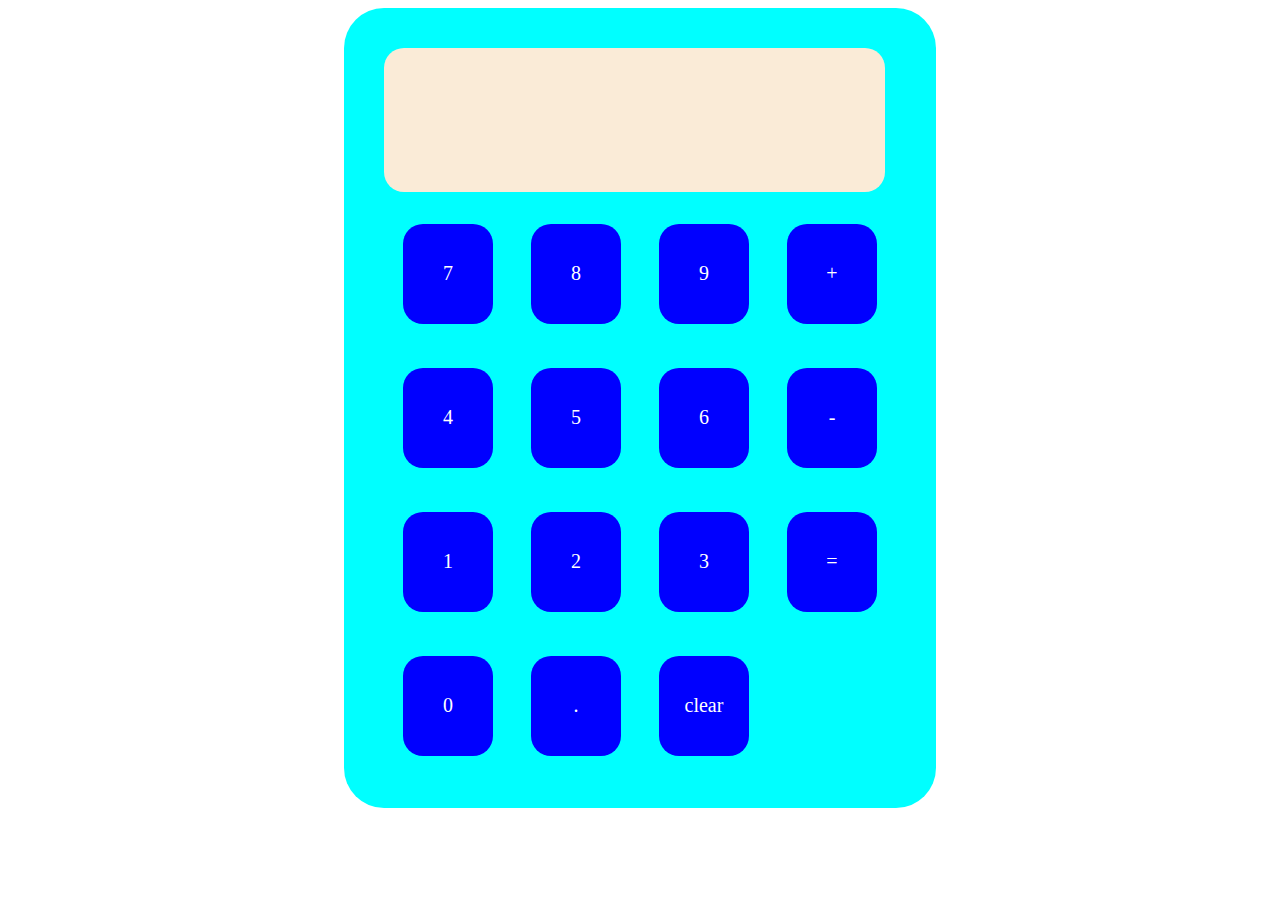
<file: calculator/index.html>
<!DOCTYPE html>
<html lang="en">
<head>
    <meta charset="UTF-8">
    <link rel="stylesheet" href="style.css">
    <meta name="viewport" content="width=device-width, initial-scale=1.0">
    <title>Document</title>
</head>
<body>
    <div class="main">
        <div class="display"></div>
        <div class="numbers">
            <div class="nums">7</div>
            <div class="nums">8</div>
            <div class="nums">9</div>
            <div class="nums">+</div>
            <div class="nums">4</div>
            <div class="nums">5</div>
            <div class="nums">6</div>
            <div class="nums">-</div>
            <div class="nums">1</div>
            <div class="nums">2</div>
            <div class="nums">3</div>
            <div class="nums">=</div>
            <div class="nums">0</div>
            <div class="nums">.</div>
            <div class="nums">clear</div>
        </div>
    </div>
    <script src="scrpt.js"></script>
</body>
</html>
</file>
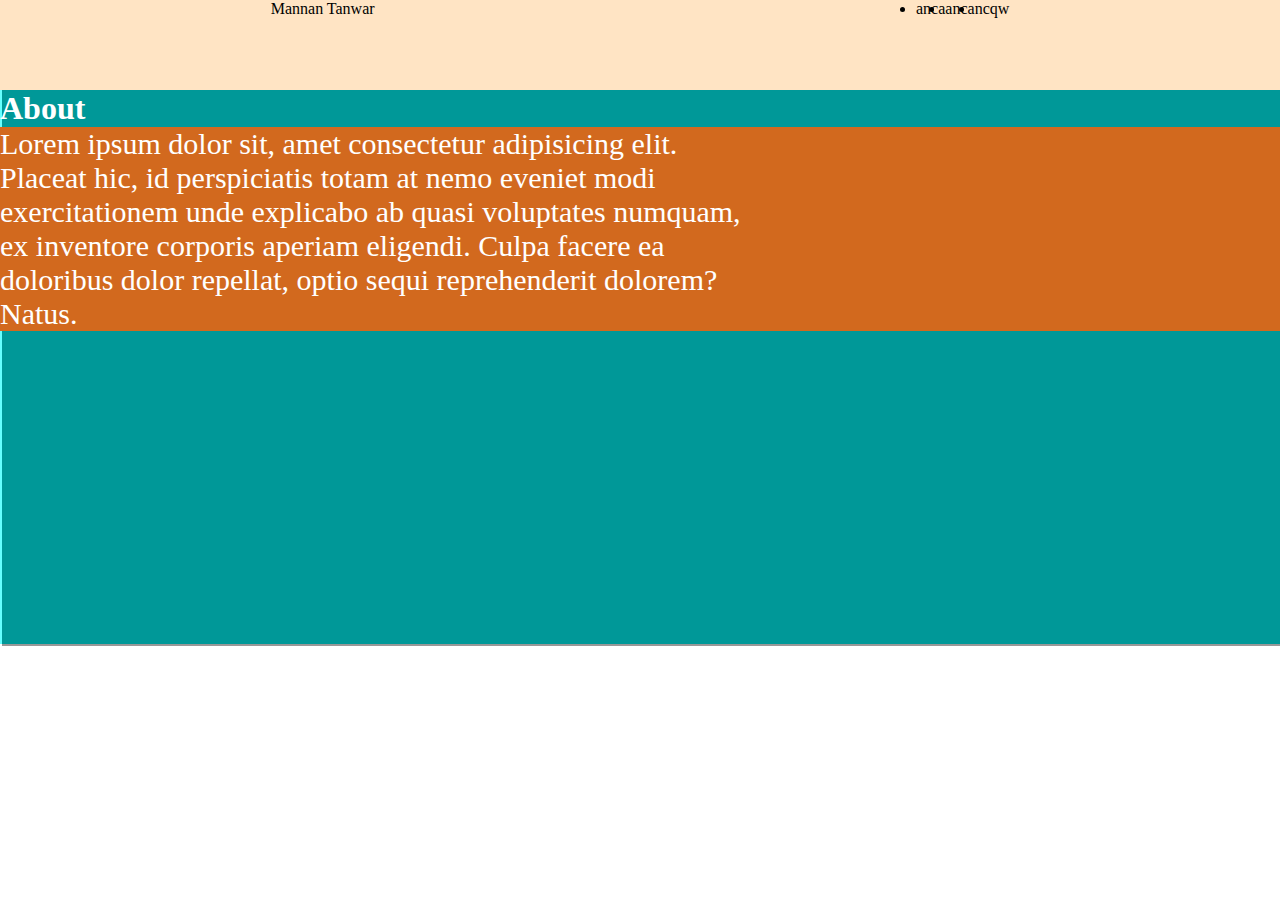
<file: portfolio/index.html>
<!DOCTYPE html>
<html lang="en">
<head>
    <meta charset="UTF-8">
    <meta name="viewport" content="width=device-width, initial-scale=1.0">
    <title>Document</title>
</head>
<style>
    *{
        margin: 0;
        padding: 0;
    }
    .header{
        justify-content: space-around;
        display: flex;
        background-color: bisque;
        position: relative;
        z-index: 1;
        height: 10vh;
    }
    .header ul{
        display: flex;
    }
    .main{
        position: relative;
        height: 644px;
        width: 100%;
        background-color: aqua;
    }
    .box{
        background-color: black;
        height: 644px;
        width: 100%;
        position: absolute;
        top: 0;
        opacity: 0.4;
        border: 2px solid white;
    }
    .about{
        position: relative;
        color: white;
    }
    .asection{
        position: relative;
        display: flex;
        background-color:chocolate;
    }
    .p{
        max-width: 60vw;
        font-size: 30px;
    }
</style>
<body>
    <div class="main">
        <div class="box"></div>
        <div class="header">
            Mannan Tanwar
            <ul>
                <li>anca</li>
                <li>anca</li>
                <li>ncqw</li>
            </ul>
        </div>
        <div class="about">
            <h1>About</h1>
            <div class="asection">
                <div class="p">Lorem ipsum dolor sit, amet consectetur adipisicing elit. Placeat hic, id perspiciatis totam at nemo eveniet modi exercitationem unde explicabo ab quasi voluptates numquam, ex inventore corporis aperiam eligendi. Culpa facere ea doloribus dolor repellat, optio sequi reprehenderit dolorem? Natus.</div>
                <div class="pic">

                </div>
            </div>
        </div>
    </div>
</body>
</html>
</file>
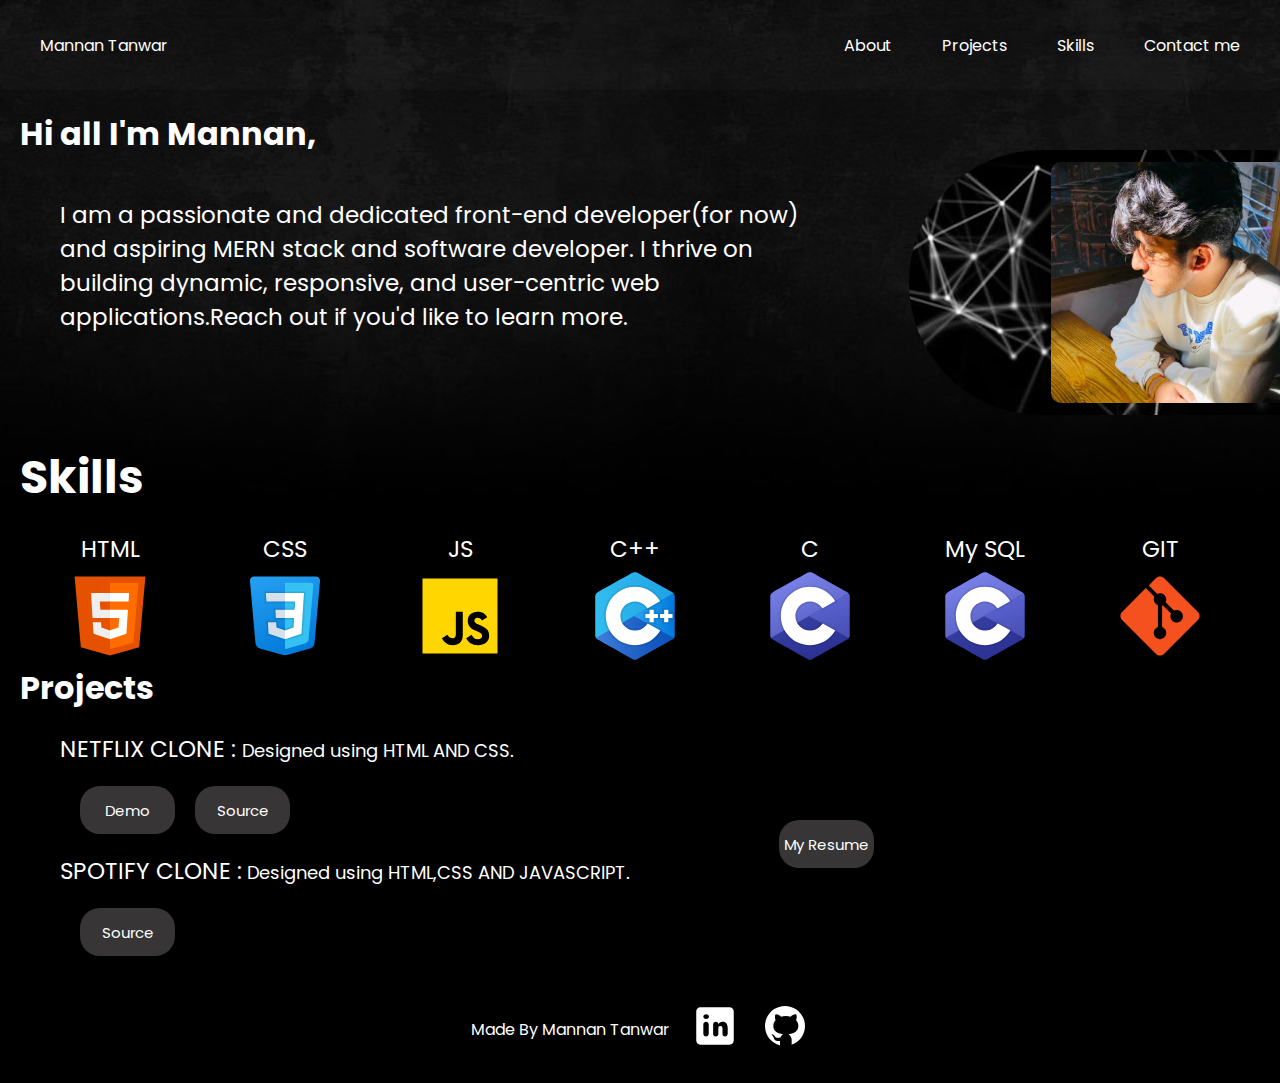
<file: portfolio/portfolio.html>
<!DOCTYPE html>
<html lang="en">

<head>
    <meta charset="UTF-8">
    <link rel="stylesheet" href="style.css">
    <!-- <link rel="stylesheet" href="	https://cdn.jsdelivr.net/npm/bootstrap@5.3.3/dist/css/bootstrap.min.css"> -->
    <meta name="viewport" content="width=device-width, initial-scale=1.0">
    <title>Portfolio</title>
</head>

<body>
    <div class="main">
        <div class="header flex">
            Mannan Tanwar
            <ul class="flex">
                <li>About</li>
                <li>Projects</li>
                <li>Skills</li>
                <li>Contact me</li>
            </ul>
        </div>
        <div class="box"></div>
        <div class="about">
            <h1>Hi all I'm Mannan,</h1>
            <div class="asection ">
                <div class="p">
                    <p>I am a passionate and dedicated front-end developer(for now) and aspiring MERN stack and software developer. I thrive on building dynamic, responsive, and user-centric web applications.Reach out if you'd like to learn more.</p>
                </div>
                <div class="pic flex">
                    <div class="pfp">
                        <img src="img/pfp.jpeg" alt="">
                    </div>
                </div>
            </div>
        </div>
        <div class="skills">
            <h1>Skills</h1>
            <div class="s-section flex">
                <div class="button">HTML <svg xmlns="http://www.w3.org/2000/svg" x="0px" y="0px" width="100" height="100" viewBox="0 0 48 48">
                    <path fill="#E65100" d="M41,5H7l3,34l14,4l14-4L41,5L41,5z"></path><path fill="#FF6D00" d="M24 8L24 39.9 35.2 36.7 37.7 8z"></path><path fill="#FFF" d="M24,25v-4h8.6l-0.7,11.5L24,35.1v-4.2l4.1-1.4l0.3-4.5H24z M32.9,17l0.3-4H24v4H32.9z"></path><path fill="#EEE" d="M24,30.9v4.2l-7.9-2.6L15.7,27h4l0.2,2.5L24,30.9z M19.1,17H24v-4h-9.1l0.7,12H24v-4h-4.6L19.1,17z"></path>
                    </svg></div>
                <div class="button">CSS <svg xmlns="http://www.w3.org/2000/svg" x="0px" y="0px" width="100" height="100" viewBox="0 0 48 48">
                    <linearGradient id="TQDriqswrKwPOniLrPT12a_7gdY5qNXaKC0_gr1" x1="16.33" x2="32.293" y1="-2.748" y2="41.109" gradientUnits="userSpaceOnUse"><stop offset="0" stop-color="#2aa4f4"></stop><stop offset="1" stop-color="#007ad9"></stop></linearGradient><path fill="url(#TQDriqswrKwPOniLrPT12a_7gdY5qNXaKC0_gr1)" d="M7.192,7.176l2.627,29.77c0.109,1.237,0.97,2.28,2.164,2.621l10.643,3.041	c0.898,0.257,1.849,0.257,2.747,0l10.643-3.041c1.194-0.341,2.055-1.383,2.164-2.621l2.627-29.77C40.911,6.006,39.99,5,38.816,5	H9.184C8.01,5,7.089,6.006,7.192,7.176z"></path><path fill="#35c1f1" d="M24,8v31.9l9.876-2.822c0.797-0.228,1.371-0.924,1.443-1.749l2.286-26.242	C37.656,8.502,37.196,8,36.609,8H24z"></path><path fill="#fff" d="M33.1,13H24v4h4.9l-0.3,4H24v4h4.4l-0.3,4.5L24,30.9v4.2l7.9-2.6L32.6,21l0,0L33.1,13z"></path><path fill="#d6e0e9" d="M24,13v4h-8.9l-0.3-4H24z M19.4,21l0.2,4H24v-4H19.4z M19.8,27h-4l0.3,5.5l7.9,2.6v-4.2l-4.1-1.4	L19.8,27z"></path><path d="M33.1,13l-0.5,8l-0.7,11.5L24,35.1l-7.9-2.6L15.8,27h4l0.1,2.5l4.1,1.4l4.1-1.4l0.3-4.5H24h-4.4l-0.2-4H24h4.6l0.3-4H24 h-8.9l-0.3-4H24H33.1 M34.164,12H33.1H24h-9.2h-1.078l0.081,1.075l0.3,4L14.172,18H15.1H24h3.822l-0.15,2H24h-4.6h-1.051 l0.052,1.05l0.2,4L18.649,26H15.8h-1.056l0.058,1.054l0.3,5.5l0.037,0.682l0.649,0.214l7.9,2.6L24,36.153l0.313-0.103l7.9-2.6 l0.644-0.212l0.041-0.677l0.7-11.5l0.5-7.998L34.164,12L34.164,12z M20.761,26H24h3.331l-0.185,2.769L24,29.843l-3.128-1.068 l-0.073-1.815L20.761,26L20.761,26z" opacity=".05"></path><path d="M33.1,13l-0.5,8l-0.7,11.5L24,35.1l-7.9-2.6L15.8,27h4l0.1,2.5l4.1,1.4l4.1-1.4l0.3-4.5H24h-4.4l-0.2-4H24h4.6l0.3-4H24 h-8.9l-0.3-4H24H33.1 M33.632,12.5H33.1H24h-9.2h-0.539l0.04,0.537l0.3,4l0.035,0.463H15.1H24h4.361l-0.225,3H24h-4.6h-0.526 l0.026,0.525l0.2,4l0.024,0.475H19.6H24h3.866l-0.242,3.634L24,30.372l-3.614-1.234L20.3,26.98L20.28,26.5H19.8h-4h-0.528 l0.029,0.527l0.3,5.5l0.019,0.341l0.324,0.107l7.9,2.6L24,35.626l0.156-0.051l7.9-2.6l0.322-0.106l0.021-0.339l0.7-11.5l0.5-7.999 L33.632,12.5L33.632,12.5z" opacity=".07"></path>
                    </svg></div>
                <div class="button">JS <svg xmlns="http://www.w3.org/2000/svg" x="0px" y="0px" width="100" height="100" viewBox="0 0 48 48">
                    <path fill="#ffd600" d="M6,42V6h36v36H6z"></path><path fill="#000001" d="M29.538 32.947c.692 1.124 1.444 2.201 3.037 2.201 1.338 0 2.04-.665 2.04-1.585 0-1.101-.726-1.492-2.198-2.133l-.807-.344c-2.329-.988-3.878-2.226-3.878-4.841 0-2.41 1.845-4.244 4.728-4.244 2.053 0 3.528.711 4.592 2.573l-2.514 1.607c-.553-.988-1.151-1.377-2.078-1.377-.946 0-1.545.597-1.545 1.377 0 .964.6 1.354 1.985 1.951l.807.344C36.452 29.645 38 30.839 38 33.523 38 36.415 35.716 38 32.65 38c-2.999 0-4.702-1.505-5.65-3.368L29.538 32.947zM17.952 33.029c.506.906 1.275 1.603 2.381 1.603 1.058 0 1.667-.418 1.667-2.043V22h3.333v11.101c0 3.367-1.953 4.899-4.805 4.899-2.577 0-4.437-1.746-5.195-3.368L17.952 33.029z"></path>
                    </svg> </div>
                <div class="button">C++ <svg xmlns="http://www.w3.org/2000/svg" x="0px" y="0px" width="100" height="100" viewBox="0 0 48 48">
                    <linearGradient id="Ey3AfYdg0JtJGx7I73Eu7a_TpULddJc4gTh_gr1" x1="5" x2="43" y1="24" y2="24" gradientUnits="userSpaceOnUse"><stop offset=".002" stop-color="#427fdb"></stop><stop offset=".397" stop-color="#2668cb"></stop><stop offset=".763" stop-color="#1358bf"></stop><stop offset="1" stop-color="#0c52bb"></stop></linearGradient><path fill="url(#Ey3AfYdg0JtJGx7I73Eu7a_TpULddJc4gTh_gr1)" fill-rule="evenodd" d="M22.903,3.286c0.679-0.381,1.515-0.381,2.193,0	c3.355,1.883,13.451,7.551,16.807,9.434C42.582,13.1,43,13.804,43,14.566c0,3.766,0,15.101,0,18.867	c0,0.762-0.418,1.466-1.097,1.847c-3.355,1.883-13.451,7.551-16.807,9.434c-0.679,0.381-1.515,0.381-2.193,0	c-3.355-1.883-13.451-7.551-16.807-9.434C5.418,34.899,5,34.196,5,33.434c0-3.766,0-15.101,0-18.867	c0-0.762,0.418-1.466,1.097-1.847C9.451,10.837,19.549,5.169,22.903,3.286z" clip-rule="evenodd"></path><linearGradient id="Ey3AfYdg0JtJGx7I73Eu7b_TpULddJc4gTh_gr2" x1="5" x2="42.487" y1="18.702" y2="18.702" gradientUnits="userSpaceOnUse"><stop offset="0" stop-color="#32bdef"></stop><stop offset="1" stop-color="#1ea2e4"></stop></linearGradient><path fill="url(#Ey3AfYdg0JtJGx7I73Eu7b_TpULddJc4gTh_gr2)" fill-rule="evenodd" d="M5.304,34.404C5.038,34.048,5,33.71,5,33.255c0-3.744,0-15.014,0-18.759c0-0.758,0.417-1.458,1.094-1.836	c3.343-1.872,13.405-7.507,16.748-9.38c0.677-0.379,1.594-0.371,2.271,0.008c3.343,1.872,13.371,7.459,16.714,9.331	c0.27,0.152,0.476,0.335,0.66,0.576L5.304,34.404z" clip-rule="evenodd"></path><path fill="#fff" fill-rule="evenodd" d="M24,10c7.727,0,14,6.273,14,14s-6.273,14-14,14s-14-6.273-14-14	S16.273,10,24,10z M24,17c3.863,0,7,3.136,7,7c0,3.863-3.137,7-7,7s-7-3.137-7-7C17,20.136,20.136,17,24,17z" clip-rule="evenodd"></path><linearGradient id="Ey3AfYdg0JtJGx7I73Eu7c_TpULddJc4gTh_gr3" x1="23.593" x2="43" y1="23.852" y2="23.852" gradientUnits="userSpaceOnUse"><stop offset="0" stop-color="#2aa4f4"></stop><stop offset="1" stop-color="#007ad9"></stop></linearGradient><path fill="url(#Ey3AfYdg0JtJGx7I73Eu7c_TpULddJc4gTh_gr3)" fill-rule="evenodd" d="M42.485,13.205c0.516,0.483,0.506,1.211,0.506,1.784c0,3.795-0.032,14.589,0.009,18.384c0.004,0.396-0.127,0.813-0.323,1.127	L23.593,24L42.485,13.205z" clip-rule="evenodd"></path><g opacity=".05"><path d="M33,21v2h2v2h-2v2h-2v-2h-2v-2h2v-2H33 M34,20h-1h-2h-1v1v1h-1h-1v1v2v1h1h1v1v1h1h2h1v-1v-1h1h1v-1v-2v-1h-1h-1v-1V20 L34,20z"></path><path d="M40,21v2h2v2h-2v2h-2v-2h-2v-2h2v-2H40 M41,20h-1h-2h-1v1v1h-1h-1v1v2v1h1h1v1v1h1h2h1v-1v-1h1h1v-1v-2v-1h-1h-1v-1V20 L41,20z"></path></g><g opacity=".07"><path d="M33,21v2h2v2h-2v2h-2v-2h-2v-2h2v-2H33 M33.5,20.5H33h-2h-0.5V21v1.5H29h-0.5V23v2v0.5H29h1.5V27v0.5H31h2h0.5V27v-1.5H35 h0.5V25v-2v-0.5H35h-1.5V21V20.5L33.5,20.5z"></path><path d="M40,21v2h2v2h-2v2h-2v-2h-2v-2h2v-2H40 M40.5,20.5H40h-2h-0.5V21v1.5H36h-0.5V23v2v0.5H36h1.5V27v0.5H38h2h0.5V27v-1.5H42 h0.5V25v-2v-0.5H42h-1.5V21V20.5L40.5,20.5z"></path></g><polygon fill="#fff" points="33,21 31,21 31,23 29,23 29,25 31,25 31,27 33,27 33,25 35,25 35,23 33,23"></polygon><polygon fill="#fff" points="42,23 40,23 40,21 38,21 38,23 36,23 36,25 38,25 38,27 40,27 40,25 42,25"></polygon><g><path d="M24,10c5.128,0,9.602,2.771,12.041,6.887l-6.073,3.47C28.737,18.347,26.527,17,24,17c-3.864,0-7,3.136-7,7 c0,3.863,3.137,7,7,7c2.57,0,4.812-1.392,6.029-3.459l6.132,3.374C33.75,35.142,29.21,38,24,38c-7.727,0-14-6.273-14-14 S16.273,10,24,10 M24,9C15.729,9,9,15.729,9,24s6.729,15,15,15c5.367,0,10.36-2.908,13.03-7.59l0.503-0.882l-0.89-0.49 l-6.132-3.374l-0.851-0.468l-0.493,0.837C28.09,28.863,26.11,30,24,30c-3.308,0-6-2.692-6-6s2.692-6,6-6 c2.099,0,4.011,1.076,5.115,2.879l0.507,0.828l0.842-0.481l6.073-3.47l0.882-0.504l-0.518-0.874C34.205,11.827,29.262,9,24,9L24,9 z" opacity=".05"></path><path d="M24,10c5.128,0,9.602,2.771,12.041,6.887l-6.073,3.47C28.737,18.347,26.527,17,24,17c-3.864,0-7,3.136-7,7 c0,3.863,3.137,7,7,7c2.57,0,4.812-1.392,6.029-3.459l6.132,3.374C33.75,35.142,29.21,38,24,38c-7.727,0-14-6.273-14-14 S16.273,10,24,10 M24,9.5C16.005,9.5,9.5,16.005,9.5,24S16.005,38.5,24,38.5c5.188,0,10.014-2.812,12.595-7.337l0.252-0.441 l-0.445-0.245l-6.132-3.374l-0.425-0.234l-0.246,0.418C28.431,29.269,26.286,30.5,24,30.5c-3.584,0-6.5-2.916-6.5-6.5 s2.916-6.5,6.5-6.5c2.275,0,4.346,1.166,5.542,3.118l0.253,0.414l0.421-0.241l6.073-3.47l0.441-0.252l-0.259-0.437 C33.864,12.233,29.086,9.5,24,9.5L24,9.5z" opacity=".07"></path></g>
                    </svg></div>
                <div class="button">C <svg xmlns="http://www.w3.org/2000/svg" x="0px" y="0px" width="100" height="100" viewBox="0 0 48 48">
                    <linearGradient id="9nBOzQEsA2vJDj4A8wbora_shQTXiDQiQVR_gr1" x1="22.48" x2="31.833" y1="19.823" y2="45.52" gradientUnits="userSpaceOnUse"><stop offset="0" stop-color="#3940a4"></stop><stop offset="1" stop-color="#293091"></stop></linearGradient><path fill="url(#9nBOzQEsA2vJDj4A8wbora_shQTXiDQiQVR_gr1)" fill-rule="evenodd" d="M22.903,3.286c0.679-0.381,1.515-0.381,2.193,0	c3.355,1.883,13.451,7.551,16.807,9.434C42.582,13.1,43,13.804,43,14.566c0,3.766,0,15.101,0,18.867	c0,0.762-0.418,1.466-1.097,1.847c-3.355,1.883-13.451,7.551-16.807,9.434c-0.679,0.381-1.515,0.381-2.193,0	c-3.355-1.883-13.451-7.551-16.807-9.434C5.418,34.899,5,34.196,5,33.434c0-3.766,0-15.101,0-18.867	c0-0.762,0.418-1.466,1.097-1.847C9.451,10.837,19.549,5.169,22.903,3.286z" clip-rule="evenodd"></path><linearGradient id="9nBOzQEsA2vJDj4A8wborb_shQTXiDQiQVR_gr2" x1="16.43" x2="26.687" y1="3.382" y2="31.562" gradientUnits="userSpaceOnUse"><stop offset="0" stop-color="#7b83eb"></stop><stop offset="1" stop-color="#5961c3"></stop></linearGradient><path fill="url(#9nBOzQEsA2vJDj4A8wborb_shQTXiDQiQVR_gr2)" fill-rule="evenodd" d="M5.304,34.404C5.038,34.048,5,33.71,5,33.255c0-3.744,0-15.014,0-18.759c0-0.758,0.417-1.458,1.094-1.836	c3.343-1.872,13.405-7.507,16.748-9.38c0.677-0.379,1.594-0.371,2.271,0.008c3.343,1.872,13.371,7.459,16.714,9.331	c0.27,0.152,0.476,0.335,0.66,0.576L5.304,34.404z" clip-rule="evenodd"></path><path fill="#fff" fill-rule="evenodd" d="M24,10c7.727,0,14,6.273,14,14s-6.273,14-14,14s-14-6.273-14-14	S16.273,10,24,10z M24,17c3.863,0,7,3.136,7,7c0,3.863-3.137,7-7,7s-7-3.137-7-7C17,20.136,20.136,17,24,17z" clip-rule="evenodd"></path><linearGradient id="9nBOzQEsA2vJDj4A8wborc_shQTXiDQiQVR_gr3" x1="31.031" x2="39.734" y1="12.865" y2="36.777" gradientUnits="userSpaceOnUse"><stop offset="0" stop-color="#5c65d6"></stop><stop offset=".999" stop-color="#464eb0"></stop></linearGradient><path fill="url(#9nBOzQEsA2vJDj4A8wborc_shQTXiDQiQVR_gr3)" fill-rule="evenodd" d="M42.485,13.205c0.516,0.483,0.506,1.211,0.506,1.784c0,3.795-0.032,14.589,0.009,18.384c0.004,0.396-0.127,0.813-0.323,1.127	L23.593,24L42.485,13.205z" clip-rule="evenodd"></path><path d="M24,10c5.128,0,9.602,2.771,12.041,6.887l-6.073,3.47C28.737,18.347,26.527,17,24,17c-3.864,0-7,3.136-7,7 c0,3.863,3.137,7,7,7c2.57,0,4.812-1.392,6.029-3.459l6.132,3.374C33.75,35.142,29.21,38,24,38c-7.727,0-14-6.273-14-14 S16.273,10,24,10 M24,9C15.729,9,9,15.729,9,24s6.729,15,15,15c5.367,0,10.36-2.908,13.03-7.59l0.503-0.882l-0.89-0.49 l-6.132-3.374l-0.851-0.468l-0.493,0.837C28.09,28.863,26.11,30,24,30c-3.308,0-6-2.692-6-6s2.692-6,6-6 c2.099,0,4.011,1.076,5.115,2.879l0.507,0.828l0.842-0.481l6.073-3.47l0.882-0.504l-0.518-0.874C34.205,11.827,29.262,9,24,9L24,9 z" opacity=".05"></path><path d="M24,10c5.128,0,9.602,2.771,12.041,6.887l-6.073,3.47C28.737,18.347,26.527,17,24,17c-3.864,0-7,3.136-7,7 c0,3.863,3.137,7,7,7c2.57,0,4.812-1.392,6.029-3.459l6.132,3.374C33.75,35.142,29.21,38,24,38c-7.727,0-14-6.273-14-14 S16.273,10,24,10 M24,9.5C16.005,9.5,9.5,16.005,9.5,24S16.005,38.5,24,38.5c5.188,0,10.014-2.812,12.595-7.337l0.252-0.441 l-0.445-0.245l-6.132-3.374l-0.425-0.234l-0.246,0.418C28.431,29.269,26.286,30.5,24,30.5c-3.584,0-6.5-2.916-6.5-6.5 s2.916-6.5,6.5-6.5c2.275,0,4.346,1.166,5.542,3.118l0.253,0.414l0.421-0.241l6.073-3.47l0.441-0.252l-0.259-0.437 C33.864,12.233,29.086,9.5,24,9.5L24,9.5z" opacity=".07"></path>
                    </svg></div>
                <div class="button">My SQL <svg xmlns="http://www.w3.org/2000/svg" x="0px" y="0px" width="100" height="100" viewBox="0 0 48 48">
                    <linearGradient id="9nBOzQEsA2vJDj4A8wbora_shQTXiDQiQVR_gr1" x1="22.48" x2="31.833" y1="19.823" y2="45.52" gradientUnits="userSpaceOnUse"><stop offset="0" stop-color="#3940a4"></stop><stop offset="1" stop-color="#293091"></stop></linearGradient><path fill="url(#9nBOzQEsA2vJDj4A8wbora_shQTXiDQiQVR_gr1)" fill-rule="evenodd" d="M22.903,3.286c0.679-0.381,1.515-0.381,2.193,0	c3.355,1.883,13.451,7.551,16.807,9.434C42.582,13.1,43,13.804,43,14.566c0,3.766,0,15.101,0,18.867	c0,0.762-0.418,1.466-1.097,1.847c-3.355,1.883-13.451,7.551-16.807,9.434c-0.679,0.381-1.515,0.381-2.193,0	c-3.355-1.883-13.451-7.551-16.807-9.434C5.418,34.899,5,34.196,5,33.434c0-3.766,0-15.101,0-18.867	c0-0.762,0.418-1.466,1.097-1.847C9.451,10.837,19.549,5.169,22.903,3.286z" clip-rule="evenodd"></path><linearGradient id="9nBOzQEsA2vJDj4A8wborb_shQTXiDQiQVR_gr2" x1="16.43" x2="26.687" y1="3.382" y2="31.562" gradientUnits="userSpaceOnUse"><stop offset="0" stop-color="#7b83eb"></stop><stop offset="1" stop-color="#5961c3"></stop></linearGradient><path fill="url(#9nBOzQEsA2vJDj4A8wborb_shQTXiDQiQVR_gr2)" fill-rule="evenodd" d="M5.304,34.404C5.038,34.048,5,33.71,5,33.255c0-3.744,0-15.014,0-18.759c0-0.758,0.417-1.458,1.094-1.836	c3.343-1.872,13.405-7.507,16.748-9.38c0.677-0.379,1.594-0.371,2.271,0.008c3.343,1.872,13.371,7.459,16.714,9.331	c0.27,0.152,0.476,0.335,0.66,0.576L5.304,34.404z" clip-rule="evenodd"></path><path fill="#fff" fill-rule="evenodd" d="M24,10c7.727,0,14,6.273,14,14s-6.273,14-14,14s-14-6.273-14-14	S16.273,10,24,10z M24,17c3.863,0,7,3.136,7,7c0,3.863-3.137,7-7,7s-7-3.137-7-7C17,20.136,20.136,17,24,17z" clip-rule="evenodd"></path><linearGradient id="9nBOzQEsA2vJDj4A8wborc_shQTXiDQiQVR_gr3" x1="31.031" x2="39.734" y1="12.865" y2="36.777" gradientUnits="userSpaceOnUse"><stop offset="0" stop-color="#5c65d6"></stop><stop offset=".999" stop-color="#464eb0"></stop></linearGradient><path fill="url(#9nBOzQEsA2vJDj4A8wborc_shQTXiDQiQVR_gr3)" fill-rule="evenodd" d="M42.485,13.205c0.516,0.483,0.506,1.211,0.506,1.784c0,3.795-0.032,14.589,0.009,18.384c0.004,0.396-0.127,0.813-0.323,1.127	L23.593,24L42.485,13.205z" clip-rule="evenodd"></path><path d="M24,10c5.128,0,9.602,2.771,12.041,6.887l-6.073,3.47C28.737,18.347,26.527,17,24,17c-3.864,0-7,3.136-7,7 c0,3.863,3.137,7,7,7c2.57,0,4.812-1.392,6.029-3.459l6.132,3.374C33.75,35.142,29.21,38,24,38c-7.727,0-14-6.273-14-14 S16.273,10,24,10 M24,9C15.729,9,9,15.729,9,24s6.729,15,15,15c5.367,0,10.36-2.908,13.03-7.59l0.503-0.882l-0.89-0.49 l-6.132-3.374l-0.851-0.468l-0.493,0.837C28.09,28.863,26.11,30,24,30c-3.308,0-6-2.692-6-6s2.692-6,6-6 c2.099,0,4.011,1.076,5.115,2.879l0.507,0.828l0.842-0.481l6.073-3.47l0.882-0.504l-0.518-0.874C34.205,11.827,29.262,9,24,9L24,9 z" opacity=".05"></path><path d="M24,10c5.128,0,9.602,2.771,12.041,6.887l-6.073,3.47C28.737,18.347,26.527,17,24,17c-3.864,0-7,3.136-7,7 c0,3.863,3.137,7,7,7c2.57,0,4.812-1.392,6.029-3.459l6.132,3.374C33.75,35.142,29.21,38,24,38c-7.727,0-14-6.273-14-14 S16.273,10,24,10 M24,9.5C16.005,9.5,9.5,16.005,9.5,24S16.005,38.5,24,38.5c5.188,0,10.014-2.812,12.595-7.337l0.252-0.441 l-0.445-0.245l-6.132-3.374l-0.425-0.234l-0.246,0.418C28.431,29.269,26.286,30.5,24,30.5c-3.584,0-6.5-2.916-6.5-6.5 s2.916-6.5,6.5-6.5c2.275,0,4.346,1.166,5.542,3.118l0.253,0.414l0.421-0.241l6.073-3.47l0.441-0.252l-0.259-0.437 C33.864,12.233,29.086,9.5,24,9.5L24,9.5z" opacity=".07"></path>
                    </svg></div>
                <div class="button">GIT <svg xmlns="http://www.w3.org/2000/svg" x="0px" y="0px" width="100" height="100" viewBox="0 0 48 48">
                    <path fill="#F4511E" d="M42.2,22.1L25.9,5.8C25.4,5.3,24.7,5,24,5c0,0,0,0,0,0c-0.7,0-1.4,0.3-1.9,0.8l-3.5,3.5l4.1,4.1c0.4-0.2,0.8-0.3,1.3-0.3c1.7,0,3,1.3,3,3c0,0.5-0.1,0.9-0.3,1.3l4,4c0.4-0.2,0.8-0.3,1.3-0.3c1.7,0,3,1.3,3,3s-1.3,3-3,3c-1.7,0-3-1.3-3-3c0-0.5,0.1-0.9,0.3-1.3l-4-4c-0.1,0-0.2,0.1-0.3,0.1v10.4c1.2,0.4,2,1.5,2,2.8c0,1.7-1.3,3-3,3s-3-1.3-3-3c0-1.3,0.8-2.4,2-2.8V18.8c-1.2-0.4-2-1.5-2-2.8c0-0.5,0.1-0.9,0.3-1.3l-4.1-4.1L5.8,22.1C5.3,22.6,5,23.3,5,24c0,0.7,0.3,1.4,0.8,1.9l16.3,16.3c0,0,0,0,0,0c0.5,0.5,1.2,0.8,1.9,0.8s1.4-0.3,1.9-0.8l16.3-16.3c0.5-0.5,0.8-1.2,0.8-1.9C43,23.3,42.7,22.6,42.2,22.1z"></path>
                    </svg></div>
            </div>
        </div>
        </div>
        <div class="projects">
            <div><h1>Projects</h1></div>
            <div class="p-section flex ">
                <div>
                <div class="p1">
                    <div class="heading">NETFLIX CLONE : <span style="font-size: 18px;">Designed using HTML AND CSS.</span>
                    </div>
                    <div class=" d flex">
                        <div class="demo"> <a href="https://bingehubb.netlify.app/">Demo</a></div>
                        <div class="demo"> <a href="https://github.com/mannantanwar/Netflix-Clone">Source</a></div>
                    </div>
                </div>
                <div class="p2">
                    <div class="heading">SPOTIFY CLONE :<span style="font-size: 18px;"> Designed using HTML,CSS AND JAVASCRIPT.</span>
                    </div>
                    <div class=" d flex">
                        <div class="demo"> <a href="https://github.com/mannantanwar/Spotify-Clone">Source</a></div>
                    </div>
                </div>
                </div>
            
            <div class="resume flex">
                <span class="demo"> <a href="https://drive.google.com/file/d/1udby0Iwqz38_iQ_dIzJ0-mXr91FDLw39/view?usp=sharing">My Resume</a></span>
            </div>
        </div>
        </div>
    <div class="contacts">
        <div class="links">
            <span>Made By Mannan Tanwar</span>
            <span class="links"><a href="https://www.linkedin.com/in/mannan-tanwar-78784625a/"><svg xmlns="http://www.w3.org/2000/svg" fill="white" x="0px" y="0px" width="50" height="100" viewBox="0 0 24 24">
                <path d="M19,3H5C3.9,3,3,3.9,3,5v14c0,1.1,0.9,2,2,2h14c1.1,0,2-0.9,2-2V5C21,3.9,20.1,3,19,3z M9,15.7C9,16.4,8.4,17,7.7,17	c-0.7,0-1.3-0.6-1.3-1.3v-4.5C6.5,10.6,7,10,7.7,10C8.4,10,9,10.6,9,11.3V15.7z M7.7,8.7c-0.8,0-1.3-0.5-1.3-1.2	c0-0.7,0.5-1.2,1.4-1.2c0.8,0,1.3,0.5,1.3,1.2C9.1,8.2,8.6,8.7,7.7,8.7z M18,15.8c0,0.7-0.5,1.2-1.2,1.2s-1.2-0.5-1.2-1.2v-2.6	c0-1.1-0.7-1.2-0.9-1.2c-0.2,0-1.1,0-1.1,1.2v2.6c0,0.7-0.5,1.2-1.2,1.2h-0.1c-0.7,0-1.2-0.5-1.2-1.2v-4.5c0-0.7,0.6-1.3,1.3-1.3	s1.3,0.6,1.3,1.3c0,0,0.3-1.3,2.2-1.3c1.2,0,2.2,1,2.2,3.2V15.8z"></path>
                </svg></a></span>
            <span class="links"><a href="https://github.com/mannantanwar"><svg xmlns="http://www.w3.org/2000/svg" x="0px" fill="white" y="0px" width="50" height="100" viewBox="0 0 30 30">
                <path d="M15,3C8.373,3,3,8.373,3,15c0,5.623,3.872,10.328,9.092,11.63C12.036,26.468,12,26.28,12,26.047v-2.051 c-0.487,0-1.303,0-1.508,0c-0.821,0-1.551-0.353-1.905-1.009c-0.393-0.729-0.461-1.844-1.435-2.526 c-0.289-0.227-0.069-0.486,0.264-0.451c0.615,0.174,1.125,0.596,1.605,1.222c0.478,0.627,0.703,0.769,1.596,0.769 c0.433,0,1.081-0.025,1.691-0.121c0.328-0.833,0.895-1.6,1.588-1.962c-3.996-0.411-5.903-2.399-5.903-5.098 c0-1.162,0.495-2.286,1.336-3.233C9.053,10.647,8.706,8.73,9.435,8c1.798,0,2.885,1.166,3.146,1.481C13.477,9.174,14.461,9,15.495,9 c1.036,0,2.024,0.174,2.922,0.483C18.675,9.17,19.763,8,21.565,8c0.732,0.731,0.381,2.656,0.102,3.594 c0.836,0.945,1.328,2.066,1.328,3.226c0,2.697-1.904,4.684-5.894,5.097C18.199,20.49,19,22.1,19,23.313v2.734 c0,0.104-0.023,0.179-0.035,0.268C23.641,24.676,27,20.236,27,15C27,8.373,21.627,3,15,3z"></path>
            </svg></a></span>
            </div>
        <!-- isme copyright logo ke saath saath contacts bhi add krne hai -->
    </div>
</body>

</html>
</file>
<file: calculator/style.css>
.main{
    height: 80vh;
    background-color:aqua;
    max-width: 40vw;
    margin: auto;
    border-radius: 40px;
    padding: 40px;
}
.display{
    display: flex;
    font-family: 'Orbitron', sans-serif;
    justify-content: right;
    align-items: end;
    background-color: antiquewhite;
    border-radius: 20px;
    height: 20%;
    width: 83%;
    font-size: 100px;
    padding: 0px 38px;
    font-weight: bold;
}
.numbers{
    margin-top: 10px;
    height: 80%;
    width: 100%;
    display: grid;
    grid-template-columns: repeat(4,1fr);
    grid-template-rows: repeat(4,1fr);
    justify-items: center;
    align-items: center;
}
.nums{
    border-radius: 20px;
    height: 70%;
    width: 70%;
    font-size: 20px;
    cursor: pointer;
    color: white;
    background-color: blue;
    display: flex;
    justify-content: center;
    align-items: center;
}
</file>
<file: portfolio/style.css>
@import url('https://fonts.googleapis.com/css2?family=Poppins:ital,wght@0,100;0,200;0,300;0,400;0,500;0,600;0,700;0,800;0,900;1,100;1,200;1,300;1,400;1,500;1,600;1,700;1,800;1,900&display=swap');
*{
    margin: 0px;
    padding: 0;
    font-family: "Poppins", sans-serif;
    color: white;
}
body{
    background-color: black;
}
.main .box{
    height: 644px;
    width: 100%;
    background-color: black;
    position: absolute;
    top: 0;
    opacity: 0.6;   
}
.main{
    height: 644px;
    background-image: url(img/bg.jpg);
    /* opacity: 0.8; */
    background-repeat: no-repeat;
    /* background-position: center center; */
    background-size: max(1200px,100vw);
    position: relative;
}
.header ul{
    list-style: none;
    gap: 50px;
}

.header{
    justify-content: space-between;
    background-color: rgba(248, 243, 243, 0.021);
    /* opacity: 0.5; */
    border-radius: 10px;
    position: relative;
    z-index: 1;
    height: 10vh;
    padding: 0 40px;
    align-items: center;
}
.flex{
    display: flex;
}
.about{
    position: relative;
    padding-left: 20px;
    padding-top: 20px;
}
.asection{
    /* justify-content: space-around; */
    position: relative;
    padding: 40px;
    height: 185px;
}
.pic{
    background-image: url(img/main.jpg);
    position: absolute;
    right: 0px;
    width: 29vw;
    top: -8px;
    justify-content: center;
    height: 100%;
    border-top-left-radius: 200px;
    border-end-start-radius: 200px;
    align-items: center;
}
.pfp{
    /* background-color: white; */
    position: relative;
    right: -77px;
    /* border: 2px solid red; */
    height: 241px;
    width: 241px;
}
.pfp img{
    height: 241px;
    width: 241px;
    object-fit:cover;
    border-top-left-radius: 10px;
    border-end-start-radius: 10px;
}
.p{
    max-width: 60vw;
    font-size: 23px;
}
.skills{
    max-height: 30vh;
    /* background-color: bisque; */
}
.s-section{
    gap: 10px;
}
.skills{
    padding:20px;
    position: relative;
    font-size: 23px;
}
.s-section{
    padding-top: 20px;
    padding-left: 40px;
    gap: 75px;
}
.button{
    display: flex;
    flex-direction: column;
    justify-content: center;
    align-items: center;
}
.projects{
    padding: 20px;
    position: relative;
}
.p-section{
    padding-left: 40px;
    padding-top: 20px;
    font-size: 23px;
    gap: 150px;
}
.heading{
    padding-bottom: 20px;
}
.d{
    gap: 20px;
    padding-left: 20px;
}
.p1{
    padding-bottom: 20px;
}
.demo{
    height: 48px;
    width: 95px;
    background-color: #373535;
    justify-content: center;
    border-radius: 20px;
    display: flex;
    align-items: center;
    font-size: 15px;
    transition: all 0.5s ease-in;
}
.demo:hover{
    background-color:#645d5d;
}
.d a ,.resume a{
    text-decoration: none;
}
.resume{
    text-decoration: none;
    justify-content: center;
    align-items: center;
}
.links {
    display: flex;
    justify-content: center;
    align-items: center;
    gap: 20px;
    color: rgba(255, 255, 255, 0.7);
}
.links a{
    color: rgba(255, 255, 255, 0.7);
}
</file>
